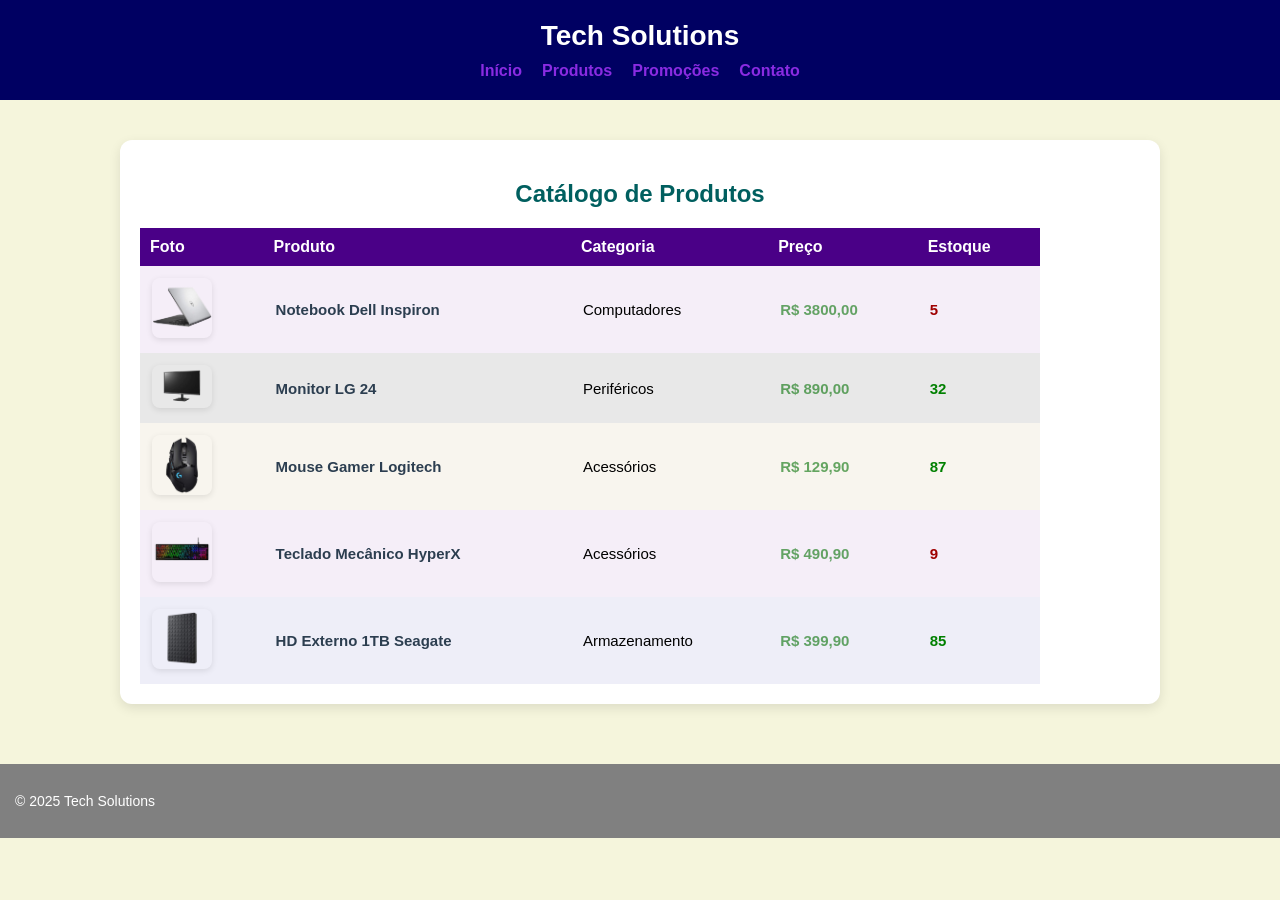
<file: index.html>
<!DOCTYPE html>
<html lang="en">
<head>
    <meta charset="UTF-8">
    <meta name="viewport" content="width=device-width, initial-scale=1.0">
    <title>Loja Tech Solution</title>
    <link rel="stylesheet" href="style.css">
</head>
<body>
    
    <header>
        <h1>Tech Solutions</h1>
            <nav>
                <ul>
                    <li><a href="#">Início</a></li>
                    <li><a href="#">Produtos</a></li>
                    <li><a href="#">Promoções</a></li>
                    <li><a href="#">Contato</a></li>
                </ul>
            </nav>
    </header>
    <main>
        <div class="tabela-container">
            <h2>Catálogo de Produtos</h2>
        <table>
            <thead> <!--Cabeçalho-->
                <tr> <!--Linha-->
                    <th>Foto</th> <!--Célula (Cabeçalho)-->
                    <th>Produto</th>
                    <th>Categoria</th>
                    <th>Preço</th>
                    <th>Estoque</th>
                </tr>
            </thead>
            <tbody> <!--Corpo-->
                <!--Linha 1-->
            <tr>
                <td><img src="notebookdell.png" alt="Notebook Dell"></td> <!--TD - Célula Comum-->
                <td><a href="notebook.html">Notebook Dell Inspiron</a></td>
                <td>Computadores</td>
                <td class="preco">R$ 3800,00</td>
                <td class="estoque baixo">5</td>
            </tr>
                <!--Linha 2-->
            <tr>
                <td><img src="monitorlg.png" alt="Monitor LG"></td> 
                <td><a href="monitor.html">Monitor LG 24</a></td>
                <td>Periféricos</td>
                <td class="preco">R$ 890,00</td>
                <td class="estoque alto">32</td>
            </tr>
                <!--Linha 3-->
             <tr>
                <td><img src="mouselogitech.png" alt="Mouse Gamer"></td> 
                <td><a href="mouse.html">Mouse Gamer Logitech</a></td>
                <td>Acessórios</td>
                <td class="preco">R$ 129,90</td>
                <td class="estoque alto">87</td>
            </tr>
                <!--Linha 4-->
             <tr>
                <td><img src="tecladohyperx.png" alt="Teclado HyperX"></td> 
                <td><a href="teclado.html">Teclado Mecânico HyperX</a></td>
                <td>Acessórios</td>
                <td class="preco">R$ 490,90</td>
                <td class="estoque baixo">9</td>
            </tr>

                <!--Linha 5-->
            <tr>
                <td><img src="hdexterno.png" alt="HD Seagate"></td> 
                <td><a href="hd.html">HD Externo 1TB Seagate</a></td>
                <td>Armazenamento</td>
                <td class="preco">R$ 399,90</td>
                <td class="estoque alto">85</td>
            </tr>
            </tbody>
        </table>
        </div>
    </main>

    <footer>
        <p>&copy; 2025 Tech Solutions</p>
    </footer>
    
</body>
</html>
</file>
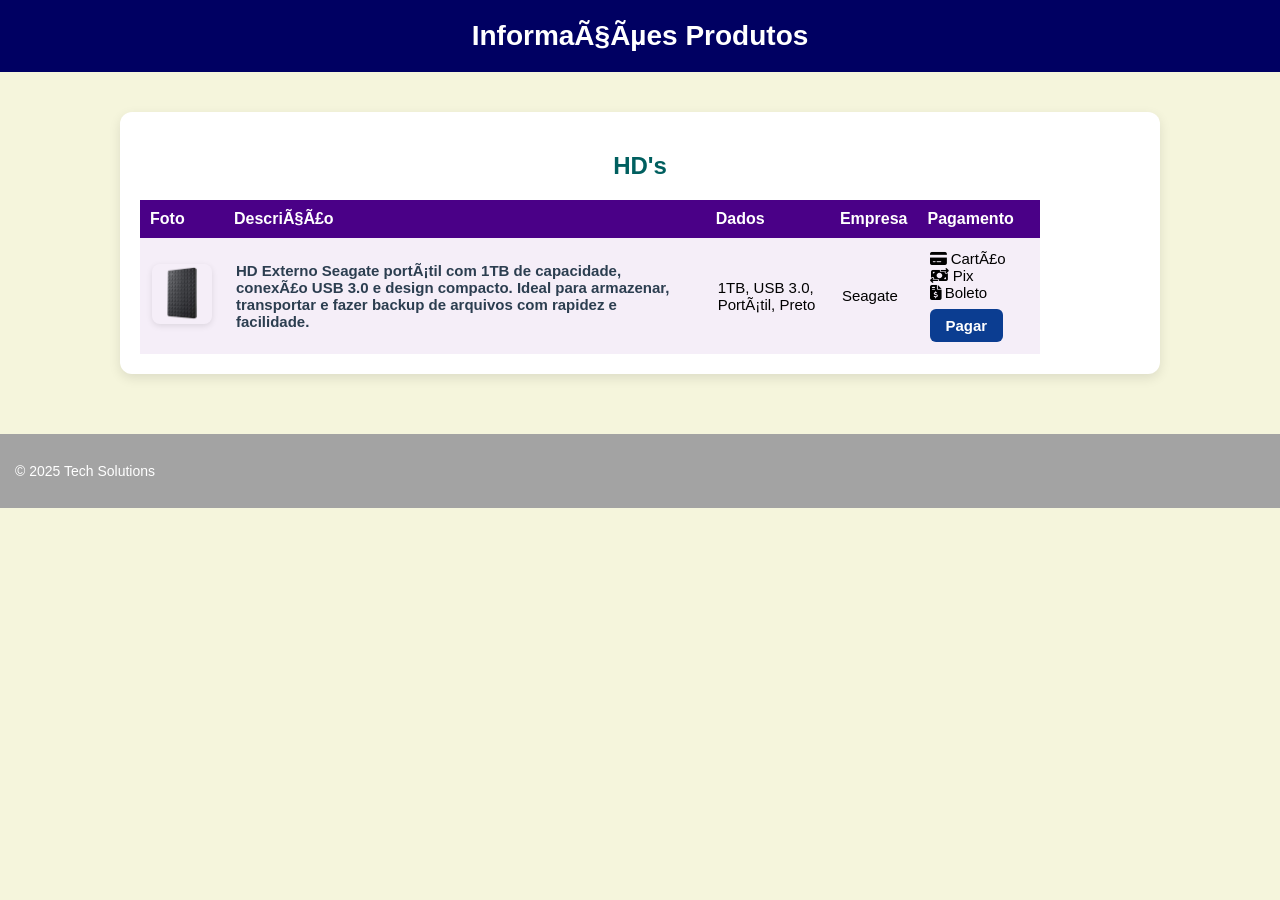
<file: hd.html>
<!DOCTYPE html>
<html lang="en>
<head>
    <meta charset="UTF-8">
    <meta name="viewport" content="width=device-width, initial-scale=1.0">
    <title>Loja Tech Solution</title>
    <link rel="stylesheet" href="style6.css">
    <link rel="stylesheet" href="https://cdnjs.cloudflare.com/ajax/libs/font-awesome/6.5.0/css/all.min.css">
</head>
<body>
    
    <header>
        <h1>Informações Produtos</h1>
    </header>
    <main>
        <div class="tabela-container">
            <h2>HD's</h2>
        <table>
            <thead> <!--Cabeçalho-->
                <tr> <!--Linha-->
                    <th>Foto</th> <!--Célula (Cabeçalho)-->
                    <th>Descrição</th>
                    <th>Dados</th>
                    <th>Empresa</th>
                    <th>Pagamento</th>
                </tr>
            </thead> 
            <tbody> <!--Corpo-->
                <!--LInha 1-->
            <tr>
            <td><img src="hdexterno.png" alt="HD Seagate"></td>
            <td><a>HD Externo Seagate portátil com 1TB de capacidade, conexão USB 3.0 e design compacto. Ideal para armazenar, transportar e fazer backup de arquivos com rapidez e facilidade.</a></td>
            <td>1TB, USB 3.0, Portátil, Preto</td>
            <td>Seagate</td>
              <td>
             <i class="fa-solid fa-credit-card"></i> Cartão<br>
             <i class="fa-solid fa-money-bill-transfer"></i> Pix<br>
             <i class="fa-solid fa-file-invoice-dollar"></i> Boleto 
             <a href="pagamento.html" class="botao" target="_blank"> Pagar</a>
             </td>
            </div>
            </div>
            </div>
            </tr>
            </tbody>
        </table>
        </div>
    </main>

    <footer>
        <p>&copy; 2025 Tech Solutions</p>
    </footer>
    
</body>
</html>
</file>
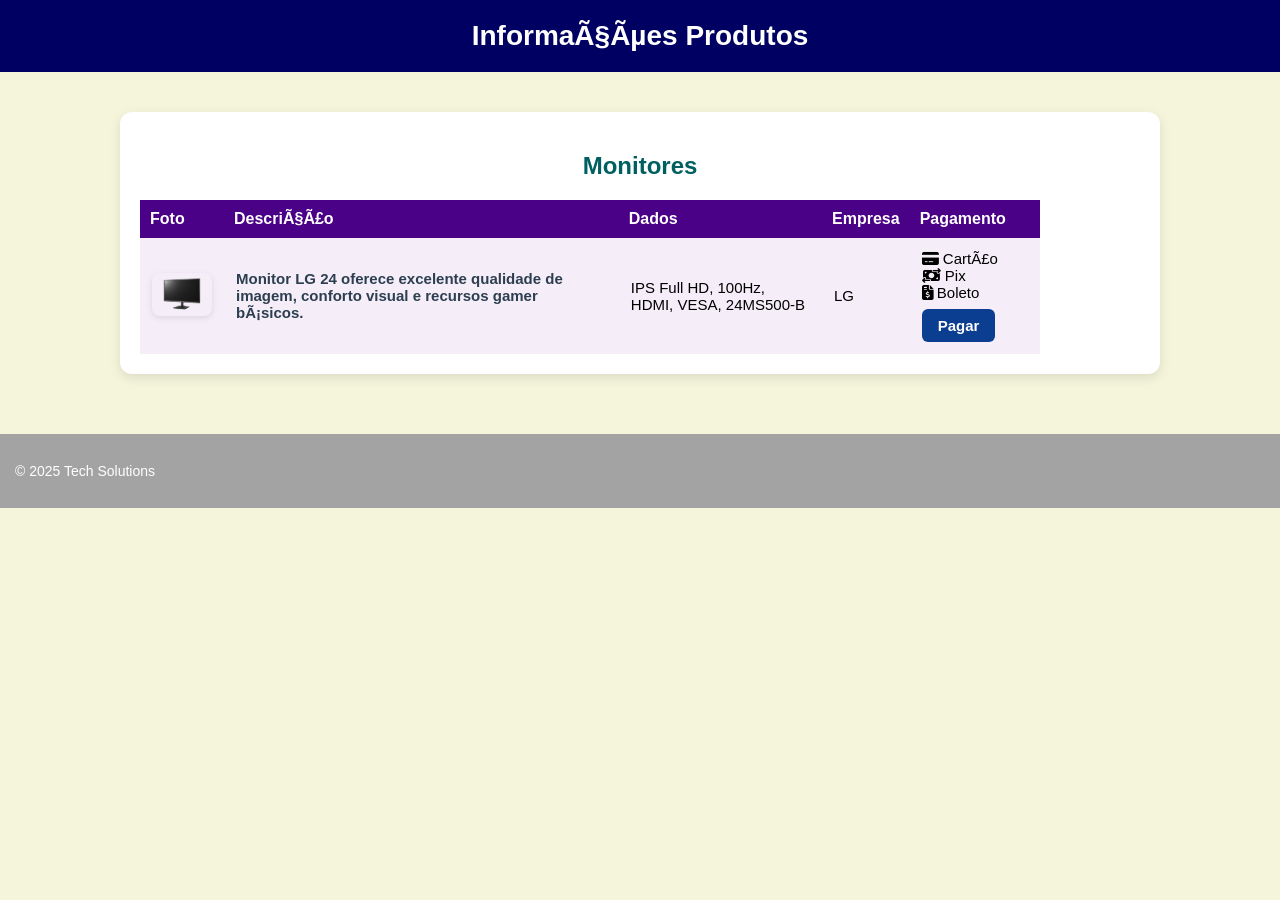
<file: monitor.html>
<!DOCTYPE html>
<html lang="en>
<head>
    <meta charset="UTF-8">
    <meta name="viewport" content="width=device-width, initial-scale=1.0">
    <title>Loja Tech Solution</title>
    <link rel="stylesheet" href="style3.css">
    <link rel="stylesheet" href="https://cdnjs.cloudflare.com/ajax/libs/font-awesome/6.5.0/css/all.min.css">
</head>
<body>
    
    <header>
        <h1>Informações Produtos</h1>
    </header>
    <main>
        <div class="tabela-container">
            <h2>Monitores</h2>
        <table>
            <thead> <!--Cabeçalho-->
                <tr> <!--Linha-->
                    <th>Foto</th> <!--Célula (Cabeçalho)-->
                    <th>Descrição</th>
                    <th>Dados</th>
                    <th>Empresa</th>
                    <th>Pagamento</th>
                </tr>
            </thead>
            <tbody> <!--Corpo-->
                <!--LInha 1-->
            <tr>
            <td><img src="monitorlg.png" alt="Monitor LG"></td>
            <td><a>Monitor LG 24 oferece excelente qualidade de imagem, conforto visual e recursos gamer básicos.</a></td>
            <td>IPS Full HD, 100Hz, HDMI, VESA, 24MS500-B</td>
            <td>LG</td>
              <td>
             <i class="fa-solid fa-credit-card"></i> Cartão<br>
             <i class="fa-solid fa-money-bill-transfer"></i> Pix<br>
             <i class="fa-solid fa-file-invoice-dollar"></i> Boleto 
             <a href="pagamento.html" class="botao" target="_blank"> Pagar</a>
             </td>
            </div>
            </div>
            </div>
            </tr>
            </tbody>
        </table>
        </div>
    </main>

    <footer>
        <p>&copy; 2025 Tech Solutions</p>
    </footer>
    
</body>
</html>
</file>
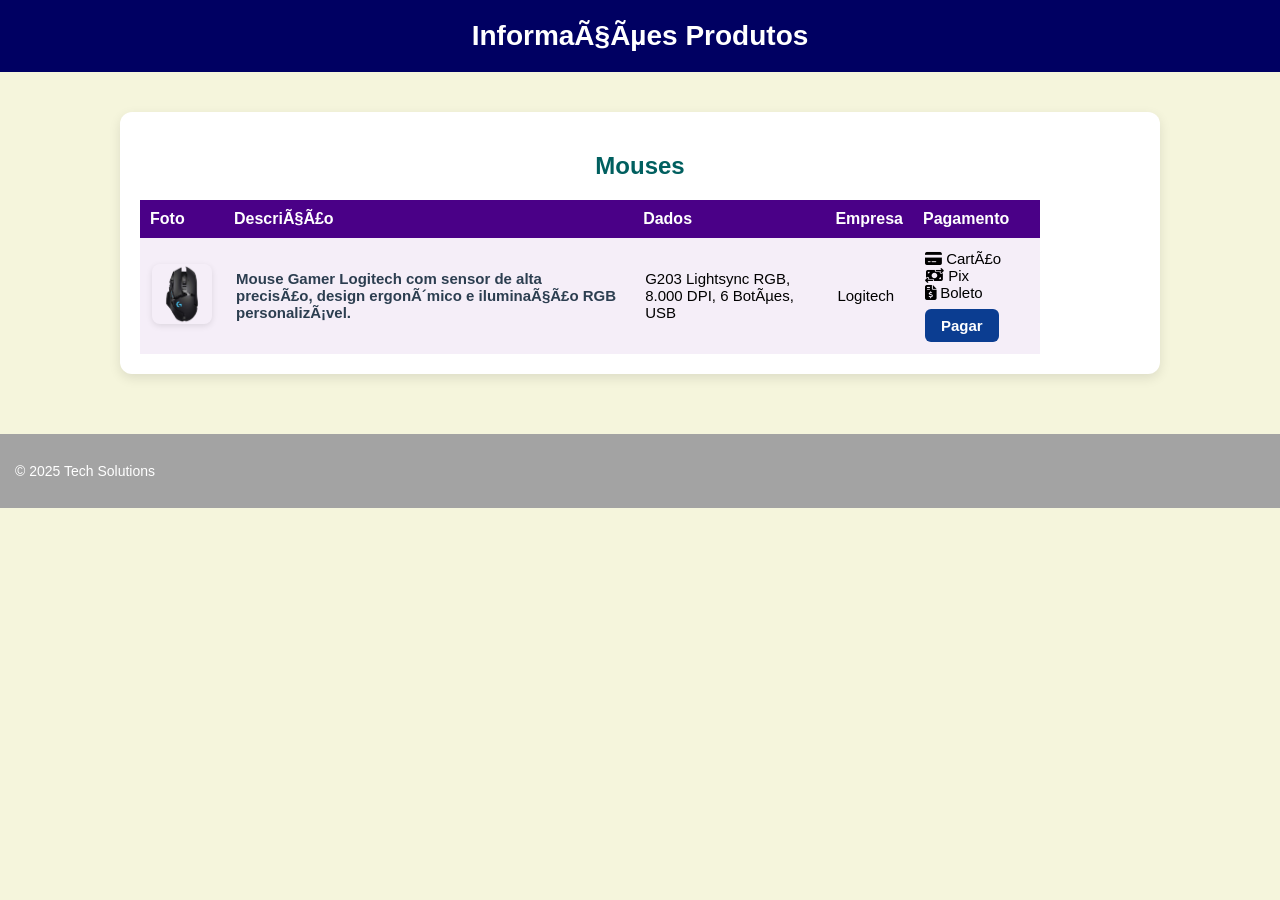
<file: mouse.html>
<!DOCTYPE html>
<html lang="en>
<head>
    <meta charset="UTF-8">
    <meta name="viewport" content="width=device-width, initial-scale=1.0">
    <title>Loja Tech Solution</title>
    <link rel="stylesheet" href="style4.css">
    <link rel="stylesheet" href="https://cdnjs.cloudflare.com/ajax/libs/font-awesome/6.5.0/css/all.min.css">
</head>
<body>
    
    <header>
        <h1>Informações Produtos</h1>
    </header>
    <main>
        <div class="tabela-container">
            <h2>Mouses</h2>
        <table>
            <thead> <!--Cabeçalho-->
                <tr> <!--Linha-->
                    <th>Foto</th> <!--Célula (Cabeçalho)-->
                    <th>Descrição</th>
                    <th>Dados</th>
                    <th>Empresa</th>
                    <th>Pagamento</th>
                </tr>
            </thead>
            <tbody> <!--Corpo-->
                <!--LInha 1-->
            <tr>
            <td><img src="mouselogitech.png" alt="Mouse Gamer"></td>
            <td><a>Mouse Gamer Logitech com sensor de alta precisão, design ergonômico e iluminação RGB personalizável.</a></td>
            <td>G203 Lightsync RGB, 8.000 DPI, 6 Botões, USB</td>
            <td>Logitech</td>
              <td>
             <i class="fa-solid fa-credit-card"></i> Cartão<br>
             <i class="fa-solid fa-money-bill-transfer"></i> Pix<br>
             <i class="fa-solid fa-file-invoice-dollar"></i> Boleto 
             <a href="pagamento.html" class="botao" target="_blank"> Pagar</a>
             </td>
            </div>
            </div>
            </div>
            </tr>
            </tbody>
        </table>
        </div>
    </main>

    <footer>
        <p>&copy; 2025 Tech Solutions</p>
    </footer>
    
</body>
</html>
</file>
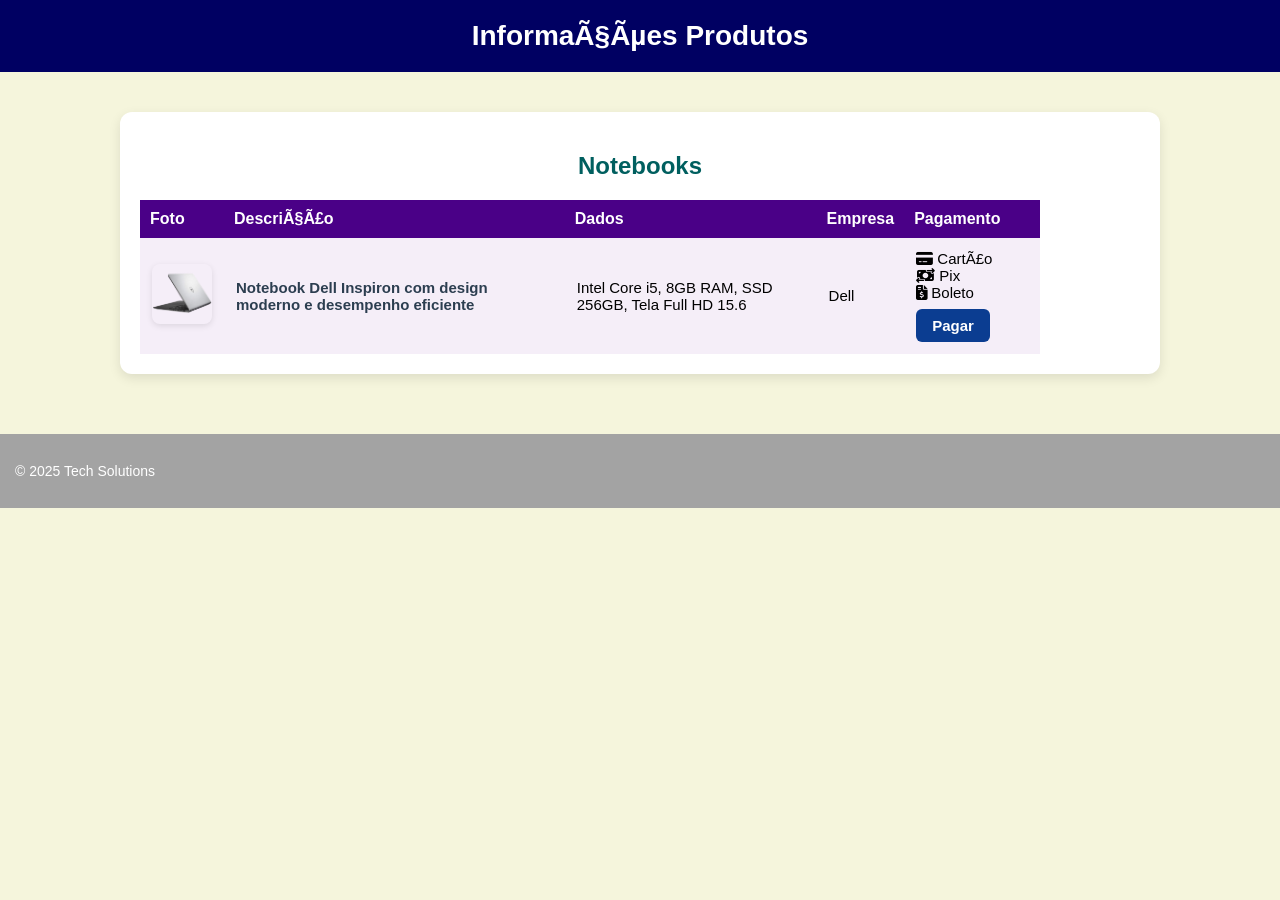
<file: notebook.html>
<!DOCTYPE html>
<html lang="en>
<head>
    <meta charset="UTF-8">
    <meta name="viewport" content="width=device-width, initial-scale=1.0">
    <title>Loja Tech Solution</title>
    <link rel="stylesheet" href="style2.css">
    <link rel="stylesheet" href="https://cdnjs.cloudflare.com/ajax/libs/font-awesome/6.5.0/css/all.min.css">
</head>
<body>
    
    <header>
        <h1>Informações Produtos</h1>
    </header>
    <main>
        <div class="tabela-container">
            <h2>Notebooks</h2>
        <table>
            <thead> <!--Cabeçalho-->
                <tr> <!--Linha-->
                    <th>Foto</th> <!--Célula (Cabeçalho)-->
                    <th>Descrição</th>
                    <th>Dados</th>
                    <th>Empresa</th>
                    <th>Pagamento</th>
                </tr>
            </thead> 
            <tbody> <!--Corpo-->
                <!--LInha 1-->
            <tr>
            <td><img src="notebookdell.png" alt="Notebook Dell Inspiron"></td>
            <td><a>Notebook Dell Inspiron com design moderno e desempenho eficiente</a></td>
            <td>Intel Core i5, 8GB RAM, SSD 256GB, Tela Full HD 15.6</td>
            <td>Dell</td>
              <td>
             <i class="fa-solid fa-credit-card"></i> Cartão<br>
             <i class="fa-solid fa-money-bill-transfer"></i> Pix<br>
             <i class="fa-solid fa-file-invoice-dollar"></i> Boleto 
             <a href="pagamento.html" class="botao" target="_blank"> Pagar</a> <!--Botão de pagamento-->
             </td>
            </div>
            </div>
            </div>
            </tr>
            </tbody>
        </table>
        </div>
    </main>

    <footer>
        <p>&copy; 2025 Tech Solutions</p>
    </footer>
    
</body>
</html>
</file>
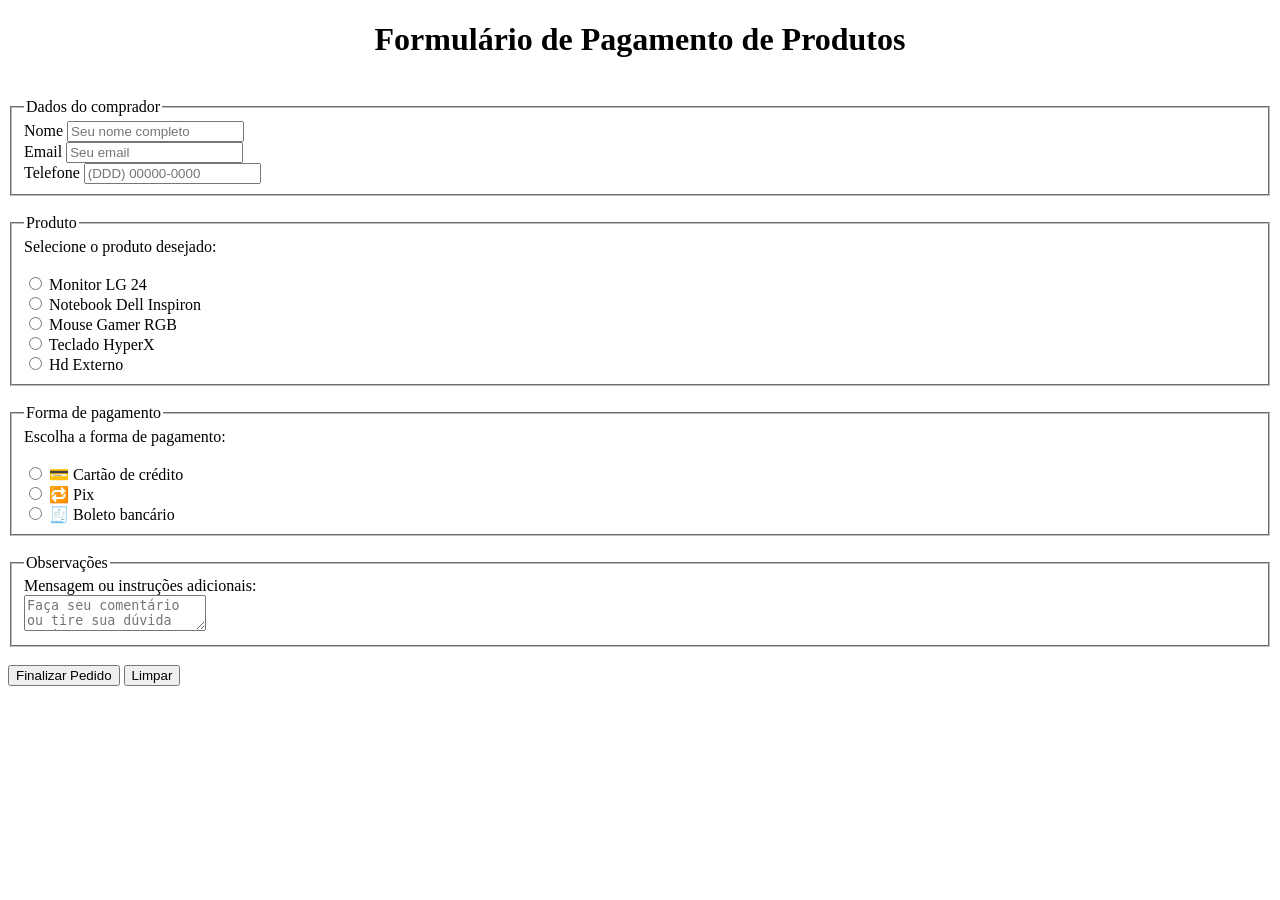
<file: pagamento.html>
<!DOCTYPE html>
<html lang="pt-br">
<head>
  <meta charset="UTF-8">
  <meta name="viewport" content="width=device-width, initial-scale=1.0">
  <title>Formulário de Pagamento</title>
</head>
<body>
  <center><h1>Formulário de Pagamento de Produtos</h1></center>
  <br>
    <fieldset>
      <legend>Dados do comprador</legend>
      <label for="nome">Nome</label>
      <input type="text" id="nome" name="nome" placeholder="Seu nome completo" required />
      <br>
      <label for="email">Email</label>
      <input type="email" id="email" name="email" placeholder="Seu email" required />
      <br>
      <label for="telefone">Telefone</label>
      <input type="tel" id="telefone" name="telefone" placeholder="(DDD) 00000-0000" required />
    </fieldset>
    <br>

    <fieldset>
      <legend>Produto</legend>
      <label>Selecione o produto desejado:</label><br><br>
      <input type="radio" id="monitor" name="produto" value="Monitor LG 24MS500-B">
      <label for="monitor">Monitor LG 24</label><br>

      <input type="radio" id="notebook1" name="produto" value="Notebook Dell Inspiron">
      <label for="notebook1">Notebook Dell Inspiron</label><br>

      <input type="radio" id="mouse" name="produto" value="Mouse Gamer RGB">
      <label for="mouse">Mouse Gamer RGB</label><br>

      <input type="radio" id="teclado" name="produto" value="Teclado HyperX">
      <label for="teclado">Teclado HyperX</label><br>

      <input type="radio" id="hd" name="produto" value="Hd Externo">
      <label for="hd">Hd Externo</label><br>
    </fieldset>
    <br>

    <fieldset>
      <legend>Forma de pagamento</legend>
      <label>Escolha a forma de pagamento:</label><br><br>
      <input type="radio" id="cartao" name="pagamento" value="Cartão de crédito">
      <label for="cartao">💳 Cartão de crédito</label><br>

      <input type="radio" id="pix" name="pagamento" value="Pix">
      <label for="pix">🔁 Pix</label><br>

      <input type="radio" id="boleto" name="pagamento" value="Boleto bancário">
      <label for="boleto">🧾 Boleto bancário</label><br>
    </fieldset>
    <br>

    <fieldset>
      <legend>Observações</legend>
      <label for="mensagem">Mensagem ou instruções adicionais:</label><br>
      <textarea name="mensagem" placeholder="Faça seu comentário ou tire sua dúvida aqui" required></textarea>
    </fieldset>
    <br>

    <button type="submit">Finalizar Pedido</button>
    <button type="reset">Limpar</button>
</body>

</html>
</file>
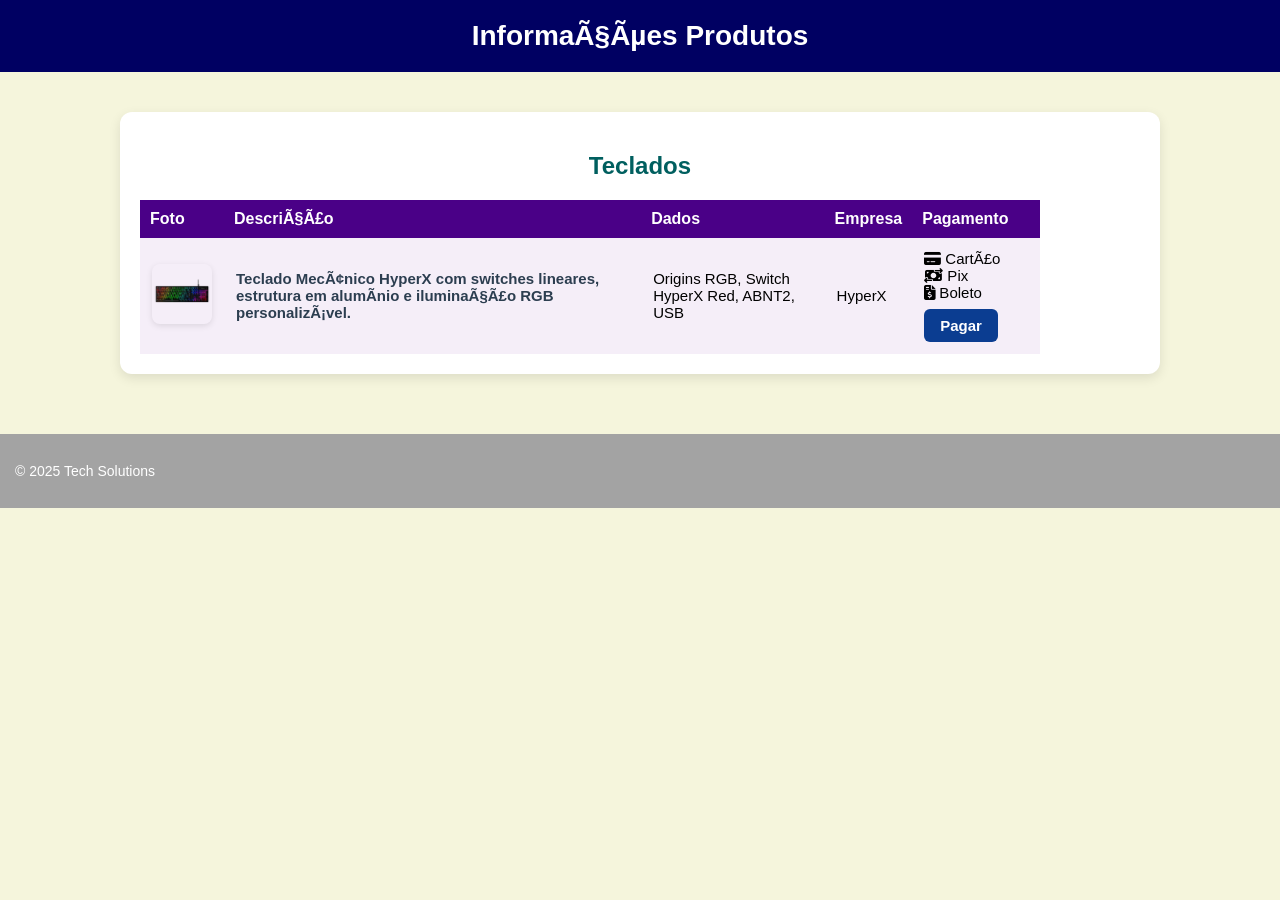
<file: teclado.html>
<!DOCTYPE html>
<html lang="en>
<head>
    <meta charset="UTF-8">
    <meta name="viewport" content="width=device-width, initial-scale=1.0">
    <title>Loja Tech Solution</title>
    <link rel="stylesheet" href="style5.css">
    <link rel="stylesheet" href="https://cdnjs.cloudflare.com/ajax/libs/font-awesome/6.5.0/css/all.min.css">
</head>
<body>
    
    <header>
        <h1>Informações Produtos</h1>
    </header>
    <main>
        <div class="tabela-container">
            <h2>Teclados</h2>
        <table>
            <thead> <!--Cabeçalho-->
                <tr> <!--Linha-->
                    <th>Foto</th> <!--Célula (Cabeçalho)-->
                    <th>Descrição</th>
                    <th>Dados</th>
                    <th>Empresa</th>
                    <th>Pagamento</th>
                </tr>
            </thead>
            <tbody> <!--Corpo-->
                <!--LInha 1-->
            <tr>
            <td><img src="tecladohyperx.png" alt="Teclado HyperX"></td>
            <td><a>Teclado Mecânico HyperX com switches lineares, estrutura em alumínio e iluminação RGB personalizável.</a></td>
            <td>Origins RGB, Switch HyperX Red, ABNT2, USB</td>
            <td>HyperX</td>
              <td>
             <i class="fa-solid fa-credit-card"></i> Cartão<br>
             <i class="fa-solid fa-money-bill-transfer"></i> Pix<br>
             <i class="fa-solid fa-file-invoice-dollar"></i> Boleto 
             <a href="pagamento.html" class="botao" target="_blank"> Pagar</a>
             </td>
            </div>
            </div>
            </div>
            </tr>
            </tbody>
        </table>
        </div>
    </main>

    <footer>
        <p>&copy; 2025 Tech Solutions</p>
    </footer>
    
</body>
</html>
</file>
<file: style.css>
body {
    font-family: Segeo UI, sans-serif;
    margin: 0;
    background-color: beige;
    color: black;
}

header {
    color: #fff;
    background: rgb(0, 0, 98);
    padding: 20px;
    text-align: center;
}

header h1 {
    margin: 0;
    font-size: 28px;
}

nav ul {
    list-style: none;
    padding: 0;
    margin: 10px 0 0;
    display: flex;
    justify-content: center;
    gap: 20px;
}

nav a {
    color: blueviolet;
    text-decoration: none;
    font-weight: bold; /*Negrito*/
}

nav a:hover {
    text-decoration: underline;
    color: rgb(171, 0, 0);
}

main {
    display: flex;
    justify-content: center;
    padding: 40px;
}

.tabela-container {
    width: 90%;
    max-width: 1000px;
    background-color: #fff;
    border-radius: 12px;
    overflow: hidden;
    box-shadow: 0 4px 12px rgba(0, 0, 0, 0.1);
    padding: 20px;
    transition: transform 0.3s ease;
}

.tabela-container h2 {
    margin-bottom: 20px;
    text-align: center;
    color: rgb(0, 95, 95);
}  

table {
    width: 90%;
    border-collapse: collapse;
}

thead {
    background: rgb(74, 0, 135);
    color: white;
}

thead th {
    padding: 10px;
    text-align: left;
    font-size: 16px;
}

td img {
    width: 60px;
    height: auto;
    border-radius: 8px;
    box-shadow: 0 2px 6px rgba(0, 0, 0, 0.1);
}

tbody tr:nth-child(1) {background-color: #f5eef8;}

tbody tr:nth-child(2) {background-color: #e8e8e8;}

tbody tr:nth-child(3) {background-color: #f8f5ee;}

tbody tr:nth-child(4) {background-color: #f5eef8;}

tbody tr:nth-child(5) {background-color: #eeeef8;}

tbody td {
    padding: 12px;
    font-size: 15px;
}

tbody td a {
    color: #2c3e50;
    text-decoration: none;
    font-weight: bold;
}

tbody td a:hover {
    color:rgb(0, 34, 255);
    text-decoration: underline;
}

tbody tr {
    transition: backgroud 0.3s, transform 0.2s;
}

tbody tr:hover {
    transform: scale(1.01);
    filter: brightness(0.95);
}

.preco {
    color: rgba(0, 110, 0, 0.597);
    font-weight: bold;
}

.estoque {
    font-weight: bold;
}

.estoque.baixo {
    color: rgb(159, 0, 0);
}

.estoque.alto {
    color: green;
}

footer {
    background: gray;
    color: #fff;
    padding: 15px;
    font-size: 14px;
    margin-top: 20px;
}
</file>
<file: style6.css>
body {
    font-family: Segeo UI, sans-serif;
    margin: 0;
    background-color: beige;
    color: black;
}

header {
    color: #fff;
    background: rgb(0, 0, 98);
    padding: 20px;
    text-align: center;
}

header h1 {
    margin: 0;
    font-size: 28px;
}

nav ul {
    list-style: none;
    padding: 0;
    margin: 10px 0 0;
    display: flex;
    justify-content: center;
    gap: 20px;
}

nav a {
    color: blueviolet;
    text-decoration: none;
    font-weight: bold; /*Negrito*/
}

nav a:hover {
    text-decoration: underline;
    color: rgb(171, 0, 0);
}

main {
    display: flex;
    justify-content: center;
    padding: 40px;
}

.tabela-container {
    width: 90%;
    max-width: 1000px;
    background-color: #fff;
    border-radius: 12px;
    overflow: hidden;
    box-shadow: 0 4px 12px rgba(0, 0, 0, 0.1);
    padding: 20px;
    transition: transform 0.3s ease;
}

.tabela-container h2 {
    margin-bottom: 20px;
    text-align: center;
    color: rgb(0, 95, 95);
}  

table {
    width: 90%;
    border-collapse: collapse;
}

thead {
    background: rgb(74, 0, 135);
    color: white;
}

thead th {
    padding: 10px;
    text-align: left;
    font-size: 16px;
}

td img {
    width: 60px;
    height: auto;
    border-radius: 8px;
    box-shadow: 0 2px 6px rgba(0, 0, 0, 0.1);
}

tbody tr:nth-child(1) {background-color: #f5eef8;}

tbody tr:nth-child(2) {background-color: #e8e8e8;}

tbody tr:nth-child(3) {background-color: #f8f5ee;}

tbody tr:nth-child(4) {background-color: #f5eef8;}

tbody tr:nth-child(5) {background-color: #eeeef8;}

tbody td {
    padding: 12px;
    font-size: 15px;
}

tbody td a {
    color: #2c3e50;
    text-decoration: none;
    font-weight: bold;
}

tbody tr {
    transition: backgroud 0.3s, transform 0.2s;
}

.preco {
    color: rgba(0, 110, 0, 0.597);
    font-weight: bold;
}

.estoque {
    font-weight: bold;
}

.estoque.baixo {
    color: rgb(159, 0, 0);
}

.estoque.alto {
    color: green;
}

footer {
    background: rgb(163, 163, 163);
    color: #fff;
    padding: 15px;
    font-size: 14px;
    margin-top: 20px;
}

.botao {
  background-color: #0B3D91;
  color: #fff;
  padding: 8px 16px;
  text-decoration: none;
  border-radius: 6px;
  font-weight: bold;
  display: inline-block;
  margin-top: 8px;
}

.botao:hover {
  background-color: #1A2A3A;
  transform: scale(1.05);
}

.mensagem-sucesso {
  color: green;
  font-weight: bold;
  text-align: center;
  margin-top: 20px;
}
</file>
<file: style3.css>
body {
    font-family: Segeo UI, sans-serif;
    margin: 0;
    background-color: beige;
    color: black;
}

header {
    color: #fff;
    background: rgb(0, 0, 98);
    padding: 20px;
    text-align: center;
}

header h1 {
    margin: 0;
    font-size: 28px;
}

nav ul {
    list-style: none;
    padding: 0;
    margin: 10px 0 0;
    display: flex;
    justify-content: center;
    gap: 20px;
}

nav a {
    color: blueviolet;
    text-decoration: none;
    font-weight: bold; /*Negrito*/
}

nav a:hover {
    text-decoration: underline;
    color: rgb(171, 0, 0);
}

main {
    display: flex;
    justify-content: center;
    padding: 40px;
}

.tabela-container {
    width: 90%;
    max-width: 1000px;
    background-color: #fff;
    border-radius: 12px;
    overflow: hidden;
    box-shadow: 0 4px 12px rgba(0, 0, 0, 0.1);
    padding: 20px;
    transition: transform 0.3s ease;
}

.tabela-container h2 {
    margin-bottom: 20px;
    text-align: center;
    color: rgb(0, 95, 95);
}  

table {
    width: 90%;
    border-collapse: collapse;
}

thead {
    background: rgb(74, 0, 135);
    color: white;
}

thead th {
    padding: 10px;
    text-align: left;
    font-size: 16px;
}

td img {
    width: 60px;
    height: auto;
    border-radius: 8px;
    box-shadow: 0 2px 6px rgba(0, 0, 0, 0.1);
}

tbody tr:nth-child(1) {background-color: #f5eef8;}

tbody tr:nth-child(2) {background-color: #e8e8e8;}

tbody tr:nth-child(3) {background-color: #f8f5ee;}

tbody tr:nth-child(4) {background-color: #f5eef8;}

tbody tr:nth-child(5) {background-color: #eeeef8;}

tbody td {
    padding: 12px;
    font-size: 15px;
}

tbody td a {
    color: #2c3e50;
    text-decoration: none;
    font-weight: bold;
}

tbody tr {
    transition: backgroud 0.3s, transform 0.2s;
}

.preco {
    color: rgba(0, 110, 0, 0.597);
    font-weight: bold;
}

.estoque {
    font-weight: bold;
}

.estoque.baixo {
    color: rgb(159, 0, 0);
}

.estoque.alto {
    color: green;
}

footer {
    background: rgb(163, 163, 163);
    color: #fff;
    padding: 15px;
    font-size: 14px;
    margin-top: 20px;
}

.botao {
  background-color: #0B3D91;
  color: #fff;
  padding: 8px 16px;
  text-decoration: none;
  border-radius: 6px;
  font-weight: bold;
  display: inline-block;
  margin-top: 8px;
}

.botao:hover {
  background-color: #1A2A3A;
  transform: scale(1.05);
}

.mensagem-sucesso {
  color: green;
  font-weight: bold;
  text-align: center;
  margin-top: 20px;
}
</file>
<file: style4.css>
body {
    font-family: Segeo UI, sans-serif;
    margin: 0;
    background-color: beige;
    color: black;
}

header {
    color: #fff;
    background: rgb(0, 0, 98);
    padding: 20px;
    text-align: center;
}

header h1 {
    margin: 0;
    font-size: 28px;
}

nav ul {
    list-style: none;
    padding: 0;
    margin: 10px 0 0;
    display: flex;
    justify-content: center;
    gap: 20px;
}

nav a {
    color: blueviolet;
    text-decoration: none;
    font-weight: bold; /*Negrito*/
}

nav a:hover {
    text-decoration: underline;
    color: rgb(171, 0, 0);
}

main {
    display: flex;
    justify-content: center;
    padding: 40px;
}

.tabela-container {
    width: 90%;
    max-width: 1000px;
    background-color: #fff;
    border-radius: 12px;
    overflow: hidden;
    box-shadow: 0 4px 12px rgba(0, 0, 0, 0.1);
    padding: 20px;
    transition: transform 0.3s ease;
}

.tabela-container h2 {
    margin-bottom: 20px;
    text-align: center;
    color: rgb(0, 95, 95);
}  

table {
    width: 90%;
    border-collapse: collapse;
}

thead {
    background: rgb(74, 0, 135);
    color: white;
}

thead th {
    padding: 10px;
    text-align: left;
    font-size: 16px;
}

td img {
    width: 60px;
    height: auto;
    border-radius: 8px;
    box-shadow: 0 2px 6px rgba(0, 0, 0, 0.1);
}

tbody tr:nth-child(1) {background-color: #f5eef8;}

tbody tr:nth-child(2) {background-color: #e8e8e8;}

tbody tr:nth-child(3) {background-color: #f8f5ee;}

tbody tr:nth-child(4) {background-color: #f5eef8;}

tbody tr:nth-child(5) {background-color: #eeeef8;}

tbody td {
    padding: 12px;
    font-size: 15px;
}

tbody td a {
    color: #2c3e50;
    text-decoration: none;
    font-weight: bold;
}

tbody tr {
    transition: backgroud 0.3s, transform 0.2s;
}

.preco {
    color: rgba(0, 110, 0, 0.597);
    font-weight: bold;
}

.estoque {
    font-weight: bold;
}

.estoque.baixo {
    color: rgb(159, 0, 0);
}

.estoque.alto {
    color: green;
}

footer {
    background: rgb(163, 163, 163);
    color: #fff;
    padding: 15px;
    font-size: 14px;
    margin-top: 20px;
}

.botao {
  background-color: #0B3D91;
  color: #fff;
  padding: 8px 16px;
  text-decoration: none;
  border-radius: 6px;
  font-weight: bold;
  display: inline-block;
  margin-top: 8px;
}

.botao:hover {
  background-color: #1A2A3A;
  transform: scale(1.05);
}

.mensagem-sucesso {
  color: green;
  font-weight: bold;
  text-align: center;
  margin-top: 20px;
}
</file>
<file: style2.css>
body {
    font-family: Segeo UI, sans-serif;
    margin: 0;
    background-color: beige;
    color: black;
}

header {
    color: #fff;
    background: rgb(0, 0, 98);
    padding: 20px;
    text-align: center;
}

header h1 {
    margin: 0;
    font-size: 28px;
}

nav ul {
    list-style: none;
    padding: 0;
    margin: 10px 0 0;
    display: flex;
    justify-content: center;
    gap: 20px;
}

nav a {
    color: blueviolet;
    text-decoration: none;
    font-weight: bold; /*Negrito*/
}

nav a:hover {
    text-decoration: underline;
    color: rgb(171, 0, 0);
}

main {
    display: flex;
    justify-content: center;
    padding: 40px;
}

.tabela-container {
    width: 90%;
    max-width: 1000px;
    background-color: #fff;
    border-radius: 12px;
    overflow: hidden;
    box-shadow: 0 4px 12px rgba(0, 0, 0, 0.1);
    padding: 20px;
    transition: transform 0.3s ease;
}

.tabela-container h2 {
    margin-bottom: 20px;
    text-align: center;
    color: rgb(0, 95, 95);
}  

table {
    width: 90%;
    border-collapse: collapse;
}

thead {
    background: rgb(74, 0, 135);
    color: white;
}

thead th {
    padding: 10px;
    text-align: left;
    font-size: 16px;
}

td img {
    width: 60px;
    height: auto;
    border-radius: 8px;
    box-shadow: 0 2px 6px rgba(0, 0, 0, 0.1);
}

tbody tr:nth-child(1) {background-color: #f5eef8;}

tbody tr:nth-child(2) {background-color: #e8e8e8;}

tbody tr:nth-child(3) {background-color: #f8f5ee;}

tbody tr:nth-child(4) {background-color: #f5eef8;}

tbody tr:nth-child(5) {background-color: #eeeef8;}

tbody td {
    padding: 12px;
    font-size: 15px;
}

tbody td a {
    color: #2c3e50;
    text-decoration: none;
    font-weight: bold;
}

tbody tr {
    transition: backgroud 0.3s, transform 0.2s;
}

.preco {
    color: rgba(0, 110, 0, 0.597);
    font-weight: bold;
}

.estoque {
    font-weight: bold;
}

.estoque.baixo {
    color: rgb(159, 0, 0);
}

.estoque.alto {
    color: green;
}

footer {
    background: rgb(163, 163, 163);
    color: #fff;
    padding: 15px;
    font-size: 14px;
    margin-top: 20px;
}

.botao {
  background-color: #0B3D91;
  color: #fff;
  padding: 8px 16px;
  text-decoration: none;
  border-radius: 6px;
  font-weight: bold;
  display: inline-block;
  margin-top: 8px;
}

.botao:hover {
  background-color: #1A2A3A;
  transform: scale(1.05);
}

.mensagem-sucesso {
  color: green;
  font-weight: bold;
  text-align: center;
  margin-top: 20px;
}
</file>
<file: style5.css>
body {
    font-family: Segeo UI, sans-serif;
    margin: 0;
    background-color: beige;
    color: black;
}

header {
    color: #fff;
    background: rgb(0, 0, 98);
    padding: 20px;
    text-align: center;
}

header h1 {
    margin: 0;
    font-size: 28px;
}

nav ul {
    list-style: none;
    padding: 0;
    margin: 10px 0 0;
    display: flex;
    justify-content: center;
    gap: 20px;
}

nav a {
    color: blueviolet;
    text-decoration: none;
    font-weight: bold; /*Negrito*/
}

nav a:hover {
    text-decoration: underline;
    color: rgb(171, 0, 0);
}

main {
    display: flex;
    justify-content: center;
    padding: 40px;
}

.tabela-container {
    width: 90%;
    max-width: 1000px;
    background-color: #fff;
    border-radius: 12px;
    overflow: hidden;
    box-shadow: 0 4px 12px rgba(0, 0, 0, 0.1);
    padding: 20px;
    transition: transform 0.3s ease;
}

.tabela-container h2 {
    margin-bottom: 20px;
    text-align: center;
    color: rgb(0, 95, 95);
}  

table {
    width: 90%;
    border-collapse: collapse;
}

thead {
    background: rgb(74, 0, 135);
    color: white;
}

thead th {
    padding: 10px;
    text-align: left;
    font-size: 16px;
}

td img {
    width: 60px;
    height: auto;
    border-radius: 8px;
    box-shadow: 0 2px 6px rgba(0, 0, 0, 0.1);
}

tbody tr:nth-child(1) {background-color: #f5eef8;}

tbody tr:nth-child(2) {background-color: #e8e8e8;}

tbody tr:nth-child(3) {background-color: #f8f5ee;}

tbody tr:nth-child(4) {background-color: #f5eef8;}

tbody tr:nth-child(5) {background-color: #eeeef8;}

tbody td {
    padding: 12px;
    font-size: 15px;
}

tbody td a {
    color: #2c3e50;
    text-decoration: none;
    font-weight: bold;
}

tbody tr {
    transition: backgroud 0.3s, transform 0.2s;
}

.preco {
    color: rgba(0, 110, 0, 0.597);
    font-weight: bold;
}

.estoque {
    font-weight: bold;
}

.estoque.baixo {
    color: rgb(159, 0, 0);
}

.estoque.alto {
    color: green;
}

footer {
    background: rgb(163, 163, 163);
    color: #fff;
    padding: 15px;
    font-size: 14px;
    margin-top: 20px;
}

.botao {
  background-color: #0B3D91;
  color: #fff;
  padding: 8px 16px;
  text-decoration: none;
  border-radius: 6px;
  font-weight: bold;
  display: inline-block;
  margin-top: 8px;
}

.botao:hover {
  background-color: #1A2A3A;
  transform: scale(1.05);
}

.mensagem-sucesso {
  color: green;
  font-weight: bold;
  text-align: center;
  margin-top: 20px;
}
</file>
